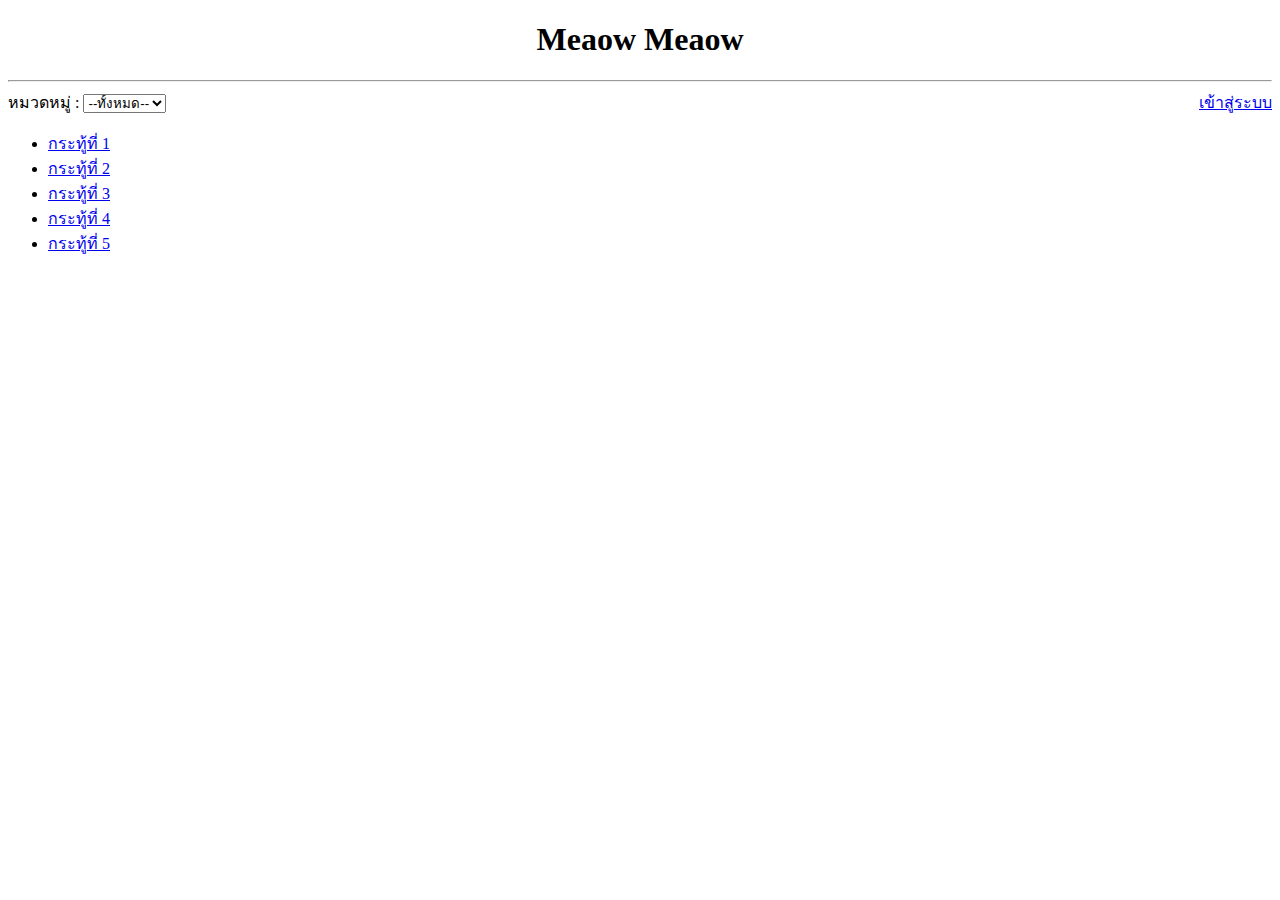
<file: index.html>
<!DOCTYPE html>
<html lang="en">
<head>
    <meta charset="UTF-8">
    <meta http-equiv="X-UA-Compatible" content="IE=edge">
    <meta name="viewport" content="width=device-width, initial-scale=1.0">
    <title>Webboard</title>
</head>

    <center><h1>Meaow Meaow</h1></center>
    <hr>
    หมวดหมู่ : 
    <select name="category">
        <option value="all">--ทั้งหมด--</option>
        <option value="general">เรื่องทั่วไป</option>
        <option value="study">เรื่องเรียน</option>
    </select>
    <a href="login.html" style="float: right;">เข้าสู่ระบบ</a>
    <ul>
        <li><a href="post.php?id=1">กระทู้ที่ 1</a></li>
        <li><a href="post.php?id=2">กระทู้ที่ 2</a></li>
        <li><a href="post.php?id=3">กระทู้ที่ 3</a></li>
        <li><a href="post.php?id=4">กระทู้ที่ 4</a></li>
        <li><a href="post.php?id=5">กระทู้ที่ 5</a></li>
    </ul>
    
</body>
</html>
</file>
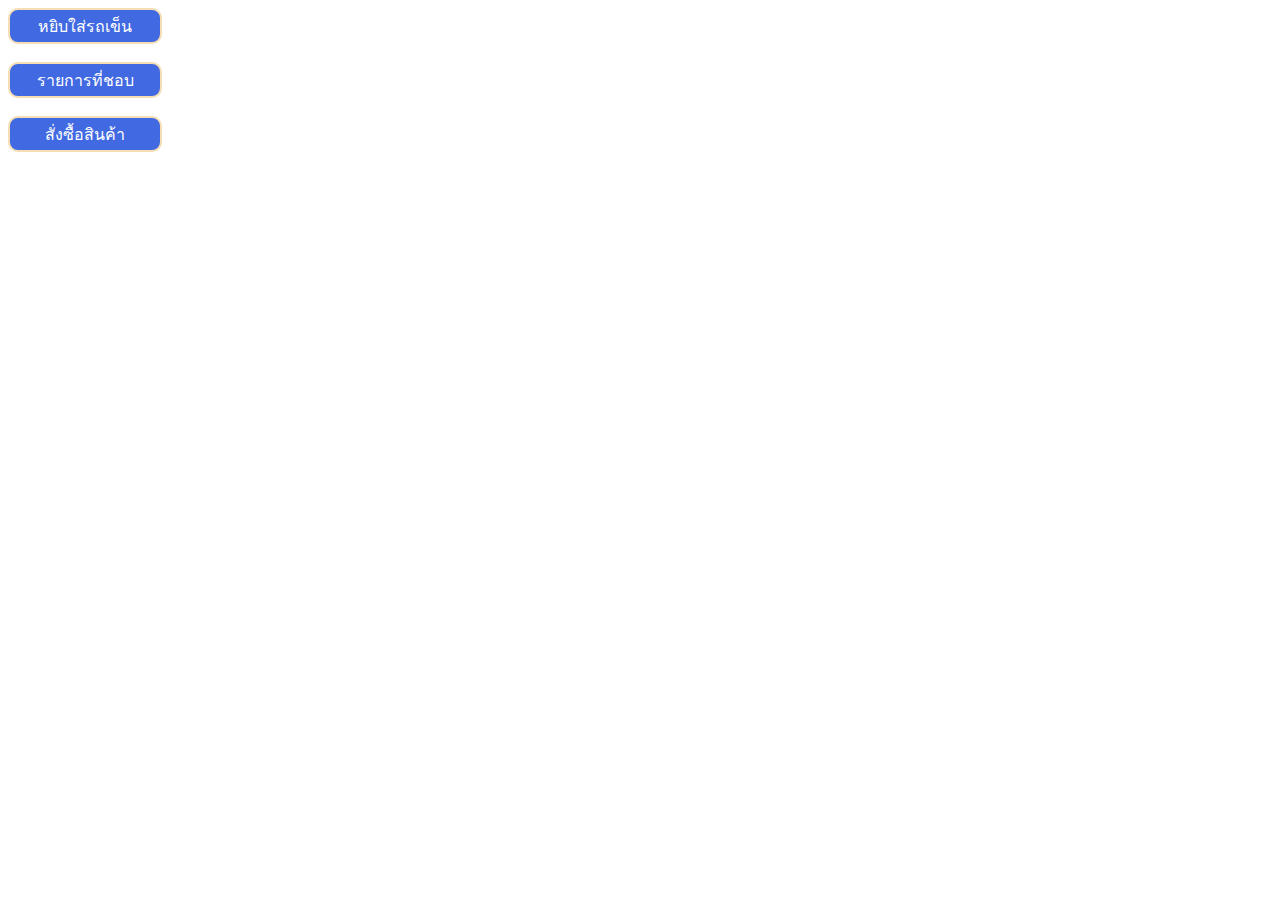
<file: border-radius.html>
<!DOCTYPE html>
<html lang="en">
<head>
    <meta charset="UTF-8">
    <meta http-equiv="X-UA-Compatible" content="IE=edge">
    <meta name="viewport" content="width=device-width, initial-scale=1.0">
    <title>Document</title>
    <style>a.btn{
        background-color:royalblue;
        color:white;
        width:150px;
        height:32px;
        border-radius: 10px;
        border:solid 2px wheat;
        text-align:center;
        vertical-align:middle;
        display:table-cell;
        text-decoration:none;
    }
    a:hover {
        background-color:red;
    }
    </style> 
</head>
<body>
    <a href="#" class="btn">หยิบใส่รถเข็น</a><br>
    <a href="#" class="btn">รายการที่ชอบ</a><br>
    <a href="#" class="btn">สั่งซื้อสินค้า</a> 
</body>
</html>
</file>
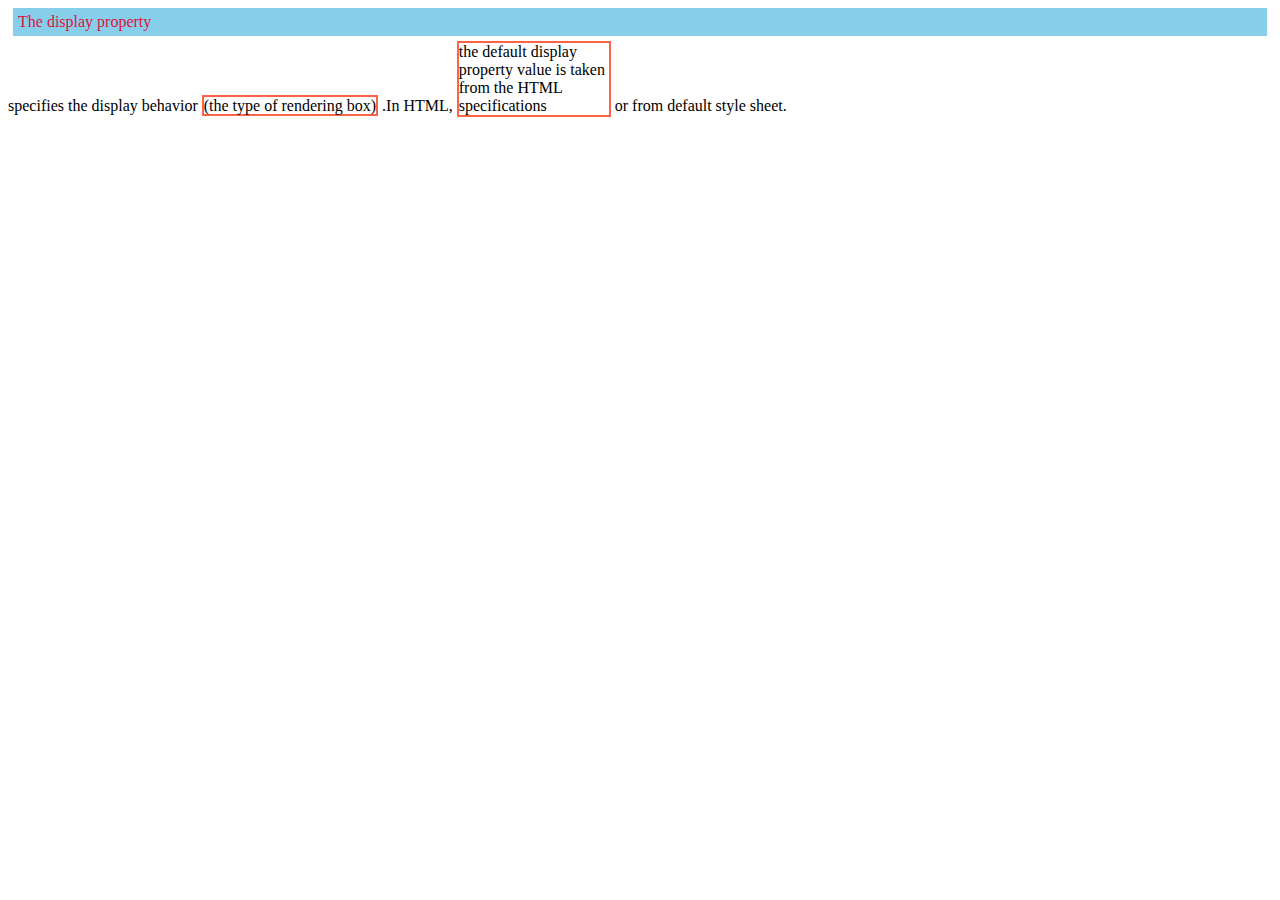
<file: display.html>
<!DOCTYPE html>
<html lang="en">
<head>
    <meta charset="UTF-8">
    <meta http-equiv="X-UA-Compatible" content="IE=edge">
    <meta name="viewport" content="width=device-width, initial-scale=1.0">
    <title>Document</title>
    <style>
    span{
        background:skyblue;
        font:12pt tahoma;
        color: crimson;
        margin:5px;
        display:block;
        padding: 5px;
    }
    p, div {
        border: solid 2px tomato;
        width:150px;
    }
    p { 
        display:inline;
    }
    div { 
        display:inline-block; 
    }
    </style> 
</head>
<body>
    <span>The display property</span>  
    specifies the display behavior 
    <p>(the type of rendering box)</p>
    .In HTML, 
    <div>the default display property value is    taken from the HTML specifications</div> 
    or from default style sheet. 
</body>
</html>
</file>
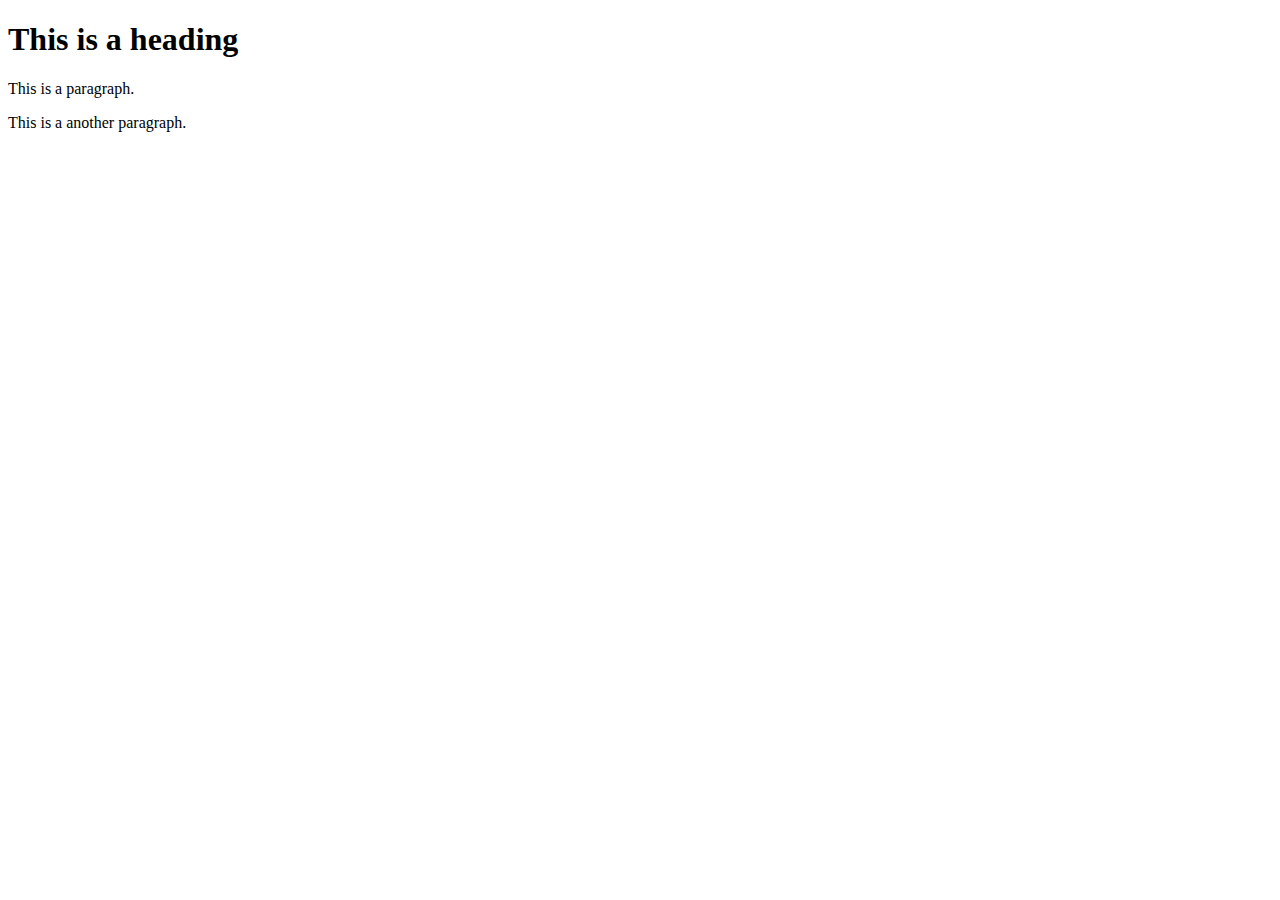
<file: hw1.html>
<!DOCTYPE html>
<html lang="en">
<head>
    <meta charset="UTF-8">
    <meta http-equiv="X-UA-Compatible" content="IE=edge">
    <meta name="viewport" content="width=device-width, initial-scale=1.0">
    <title>First Page Title</title>
</head>
<body>
    <h1>This is a heading</h1>
    <p>This is a paragraph.</p>
    <p>This is a another paragraph.</p>
</body>
</html>
</file>
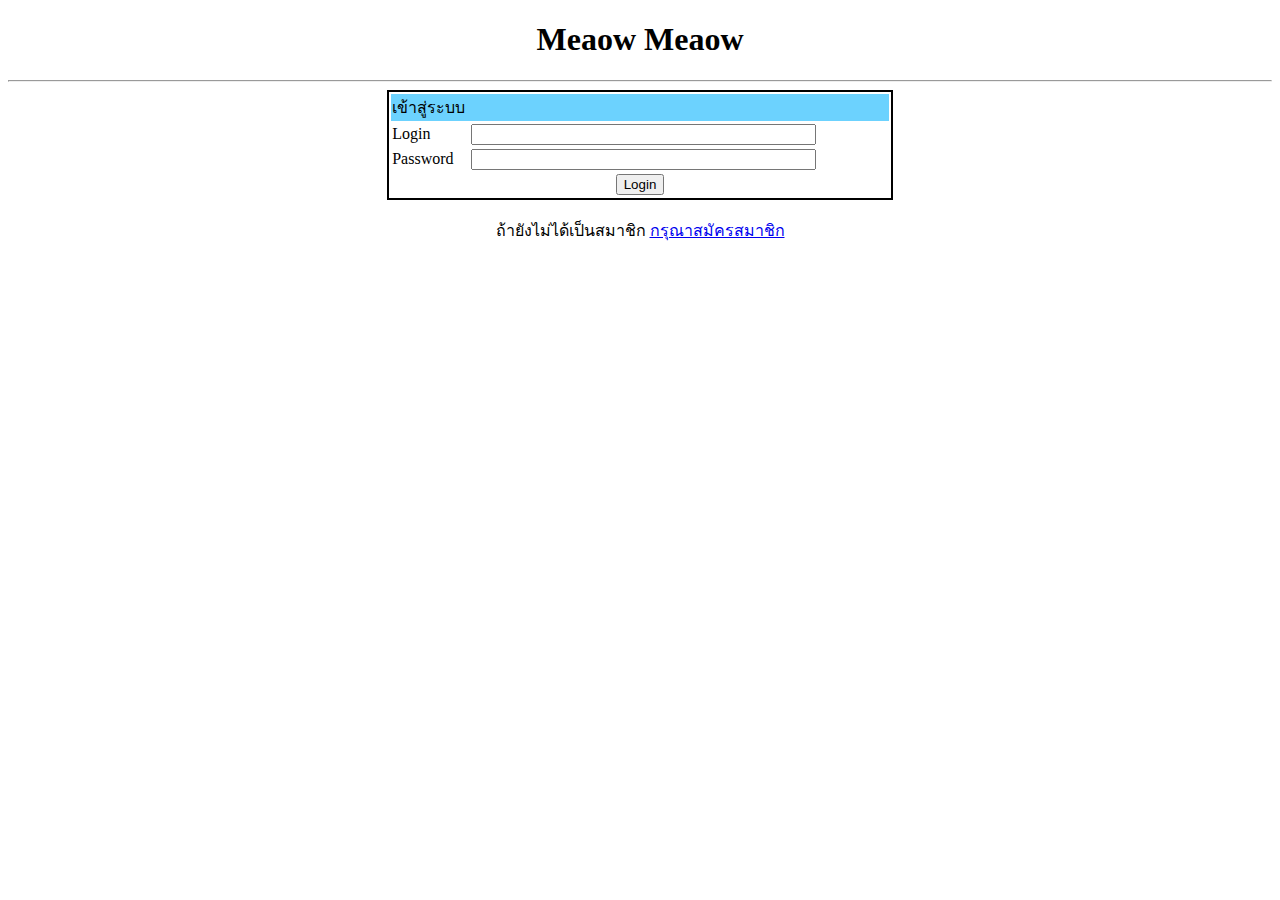
<file: login.html>
<!DOCTYPE html>
<html lang="en">
<head>
    <meta charset="UTF-8">
    <meta http-equiv="X-UA-Compatible" content="IE=edge">
    <meta name="viewport" content="width=device-width, initial-scale=1.0">
    <title>login</title>
</head>
<body>
    <h1 style="text-align: center;">Meaow Meaow</h1>
    <hr>
<form action="verify.php" method="post">
    <table style="border: 2px solid black; width:40%;" align="center">
        <tr><td colspan="2" style="background-color:#6CD2FE;">เข้าสู่ระบบ</td></tr>
        <tr><td>Login</td><td><input type="text" name="login" size="40"></td></tr>
        <tr><td>Password</td><td><input type="text" name="Pwd" size="40"></td></tr>
        <tr><td colspan="2" align="center"><input type="submit" value="Login"></td></tr>
    </table>
</form>
    <br>
    <div align="center">
        ถ้ายังไม่ได้เป็นสมาชิก <a href="register.html">กรุณาสมัครสมาชิก</a>
    </div>
</body>
</html>
</file>
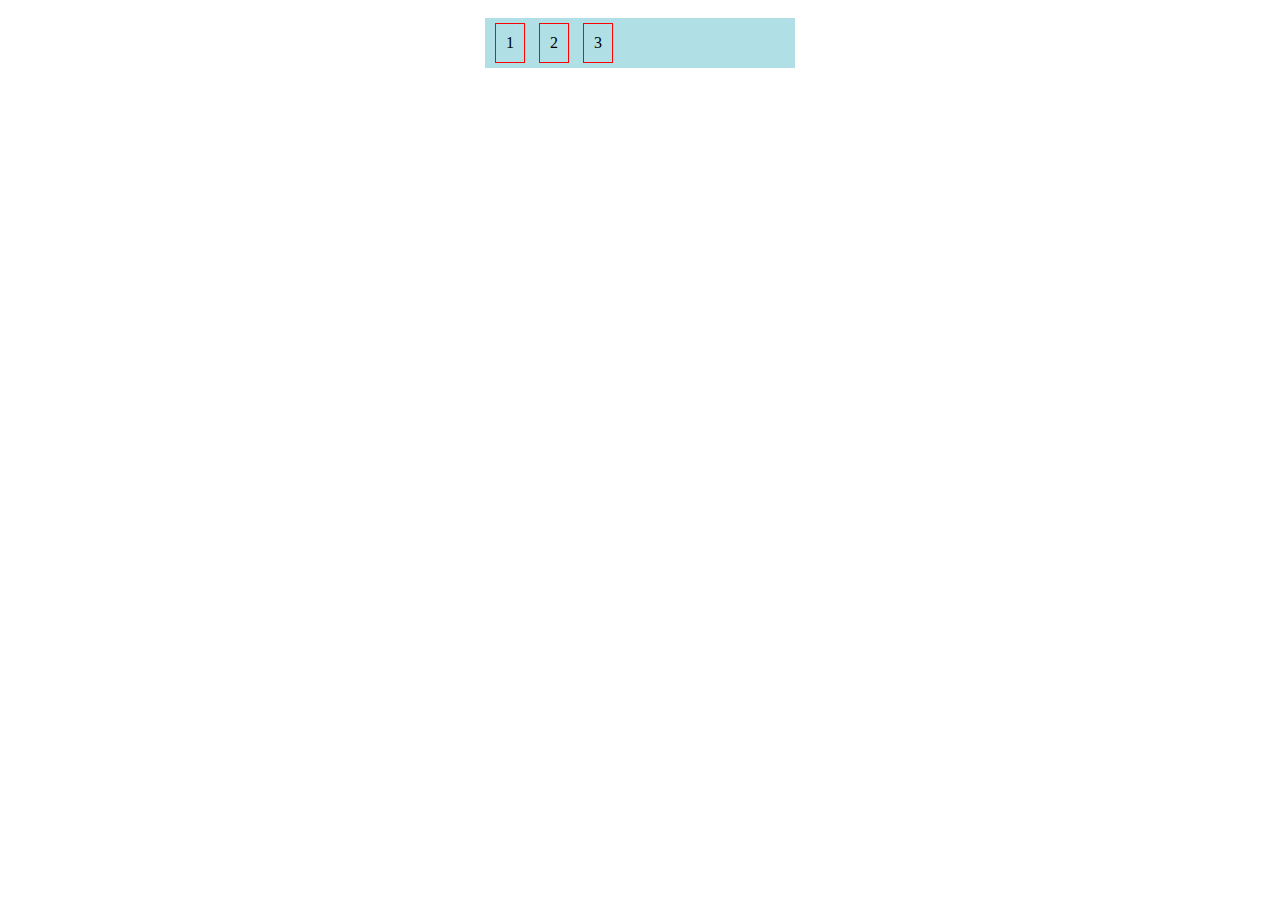
<file: margin.html>
<!DOCTYPE html>
<html lang="en">
<head>
    <meta charset="UTF-8">
    <meta http-equiv="X-UA-Compatible" content="IE=edge">
    <meta name="viewport" content="width=device-width, initial-scale=1.0">
    <title>Document</title>
    <style>
    body { 
        padding:10px;
    }
    div.container{
        width:300px;
        margin:auto;
        padding: 5px;
        background-color:powderblue;
    }
    div.item{
        padding: 10px;
        margin-left:5px;
        margin-right: 5px;
        border: solid 1px red;
        display:inline-block;
    }
</style>
</head>
<body>
    <div class="container">
        <div class="item">1</div>
        <div class="item">2</div>
        <div class="item">3</div>
    </div>
</body>
</html>
</file>
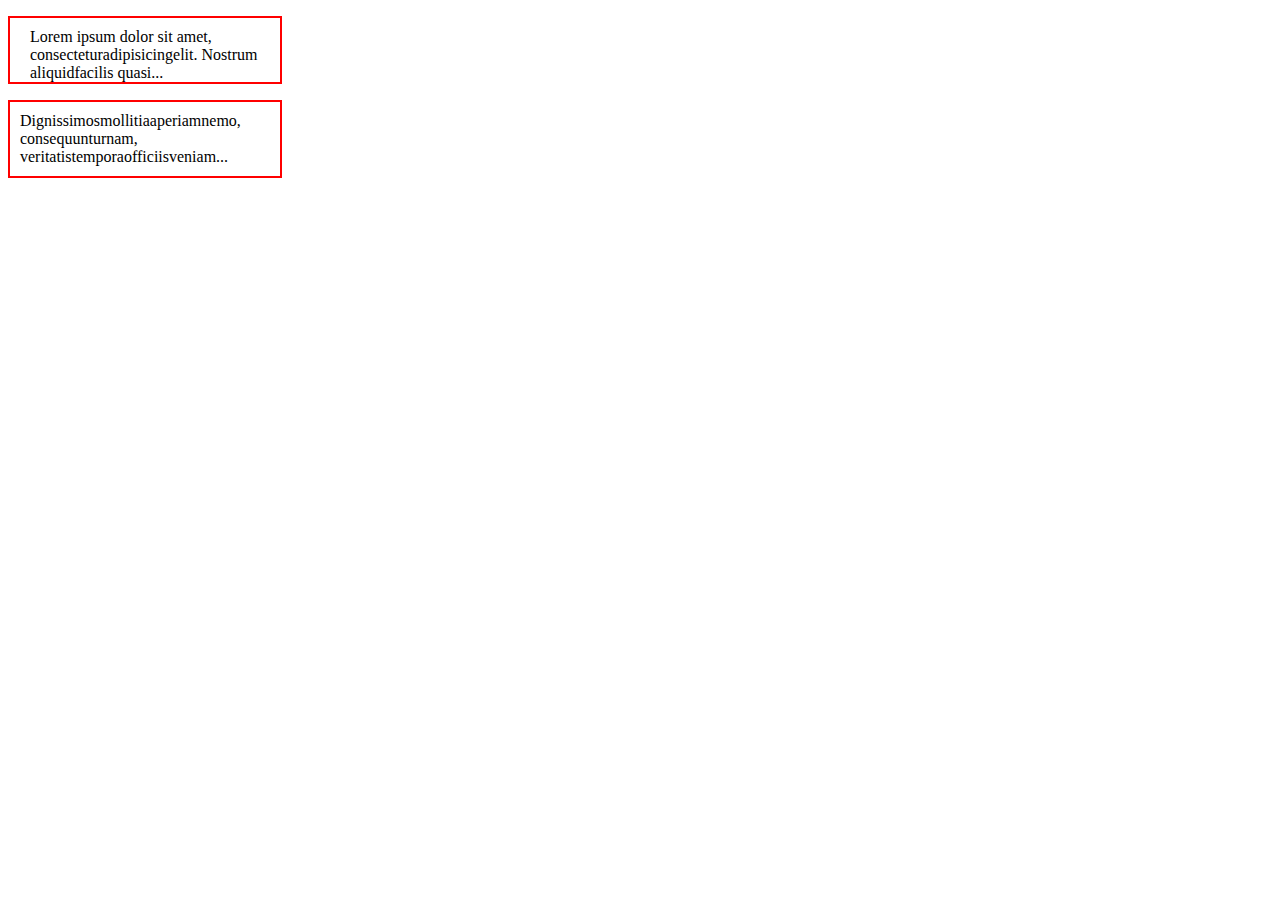
<file: padding.html>
<!DOCTYPE html>
<html lang="en">
<head>
    <meta charset="UTF-8">
    <meta http-equiv="X-UA-Compatible" content="IE=edge">
    <meta name="viewport" content="width=device-width, initial-scale=1.0">
    <title>Document</title>
    <style>
    p {
        border: solid 2px red;width:250px;
    }
    #p1 {
        padding-top: 10px;
        padding-left:20px;
    }
    #p2 { 
        padding: 10px; 
    }
    </style> 
</head>
<body>
    <p id="p1">Lorem ipsum dolor sit amet, consecteturadipisicingelit. Nostrum aliquidfacilis quasi...</p>
    <p id="p2">Dignissimosmollitiaaperiamnemo, consequunturnam, veritatistemporaofficiisveniam...</p>
</body>
</html>
</file>
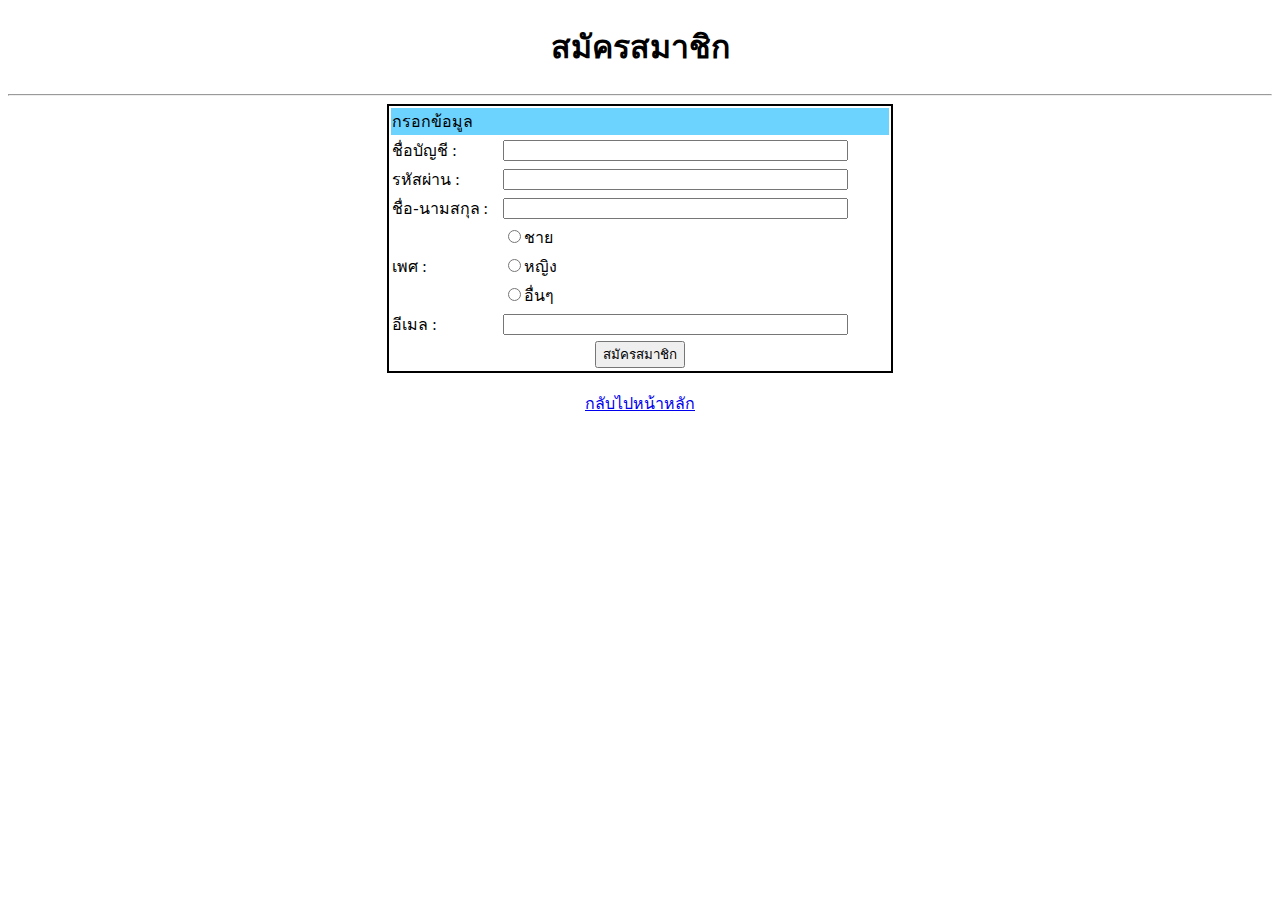
<file: register.html>
<!DOCTYPE html>
<html lang="en">
<head>
    <meta charset="UTF-8">
    <meta http-equiv="X-UA-Compatible" content="IE=edge">
    <meta name="viewport" content="width=device-width, initial-scale=1.0">
    <title>register</title>
</head>
<body>
    <h1 style="text-align: center;">สมัครสมาชิก</h1>
    <hr>
    <table style="border: 2px solid black; width:40%;" align="center">
        <tr><td colspan="2" style="background-color:#6CD2FE;">กรอกข้อมูล</td></tr>
        <tr><td>ชื่อบัญชี :</td><td><input type="text" name="user" size="40"></td></tr>
        <tr><td>รหัสผ่าน :</td><td><input type="text" name="Password" size="40"></td></tr>
        <tr><td>ชื่อ-นามสกุล :</td><td><input type="text" name="name" size="40"></td></tr>
        <tr><td></td><td><input type="radio" name="sex" value="m">ชาย</td></tr>
        <tr><td>เพศ :</td><td><input type="radio" name="sex" value="g">หญิง</td></tr>
        <tr><td></td><td><input type="radio" name="sex" value="x">อื่นๆ</td></tr>
        <tr><td>อีเมล :</td><td><input type="text" name="user" size="40"></td></tr>
        <tr><td colspan="2" align="center"><input type="submit" value="สมัครสมาชิก"></td></tr>
    </table>
    <br>
    <div align="center">
        <a href="index.html">กลับไปหน้าหลัก</a>
    </div>
    
</body>
</html>
</file>
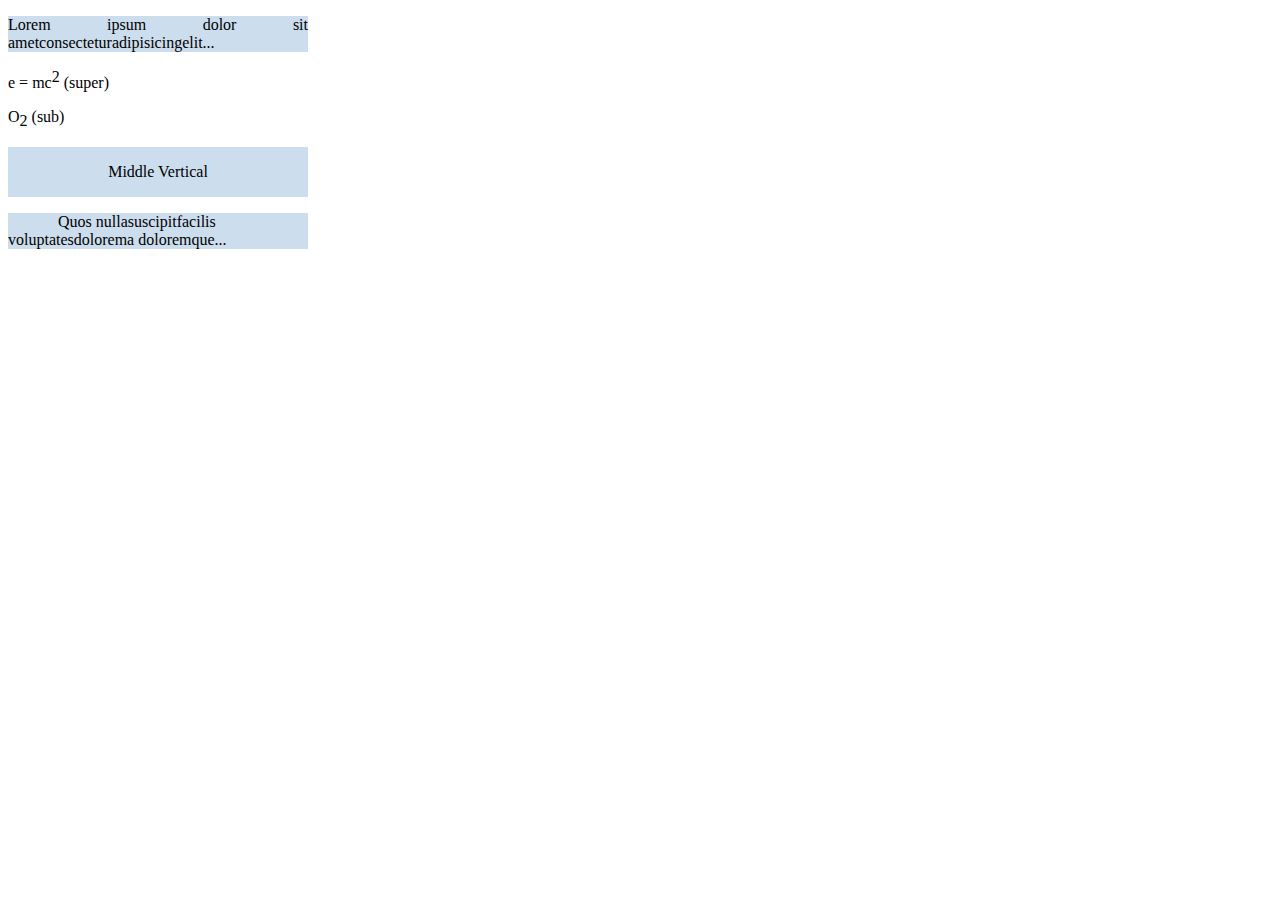
<file: text-format.html>
<!DOCTYPE html>
<html lang="en">
<head>
    <meta charset="UTF-8">
    <meta http-equiv="X-UA-Compatible" content="IE=edge">
    <meta name="viewport" content="width=device-width, initial-scale=1.0">
    <title>Document</title>
    <style>
        p.justify{
            background-color:#cde;
            text-align:justify;
            width: 300px;}
        span.super{
            vertical-align:super;
        }
        span.sub{
            vertical-align:sub;
        }
        div.middle-vert {
            background-color:#cde;
            width:300px;
            height: 50px;
            text-align: center;
            vertical-align: middle;
            display: table-cell;
        }
        p.indent{
            background-color:#cde;
            text-indent:50px;
            width: 300px;
        }
    </style>
    </style>
</head>
<body>
    <p class="justify">Lorem ipsum dolor sit ametconsecteturadipisicingelit...</p> 
    <p>e = mc<span class="super">2</span> (super)</p><p>O<span class="sub">2</span> (sub)</p>
    <div class="middle-vert">Middle Vertical</div>
    <p class="indent">Quos nullasuscipitfacilis voluptatesdolorema doloremque...</p> 
</body> 
</html>
</file>
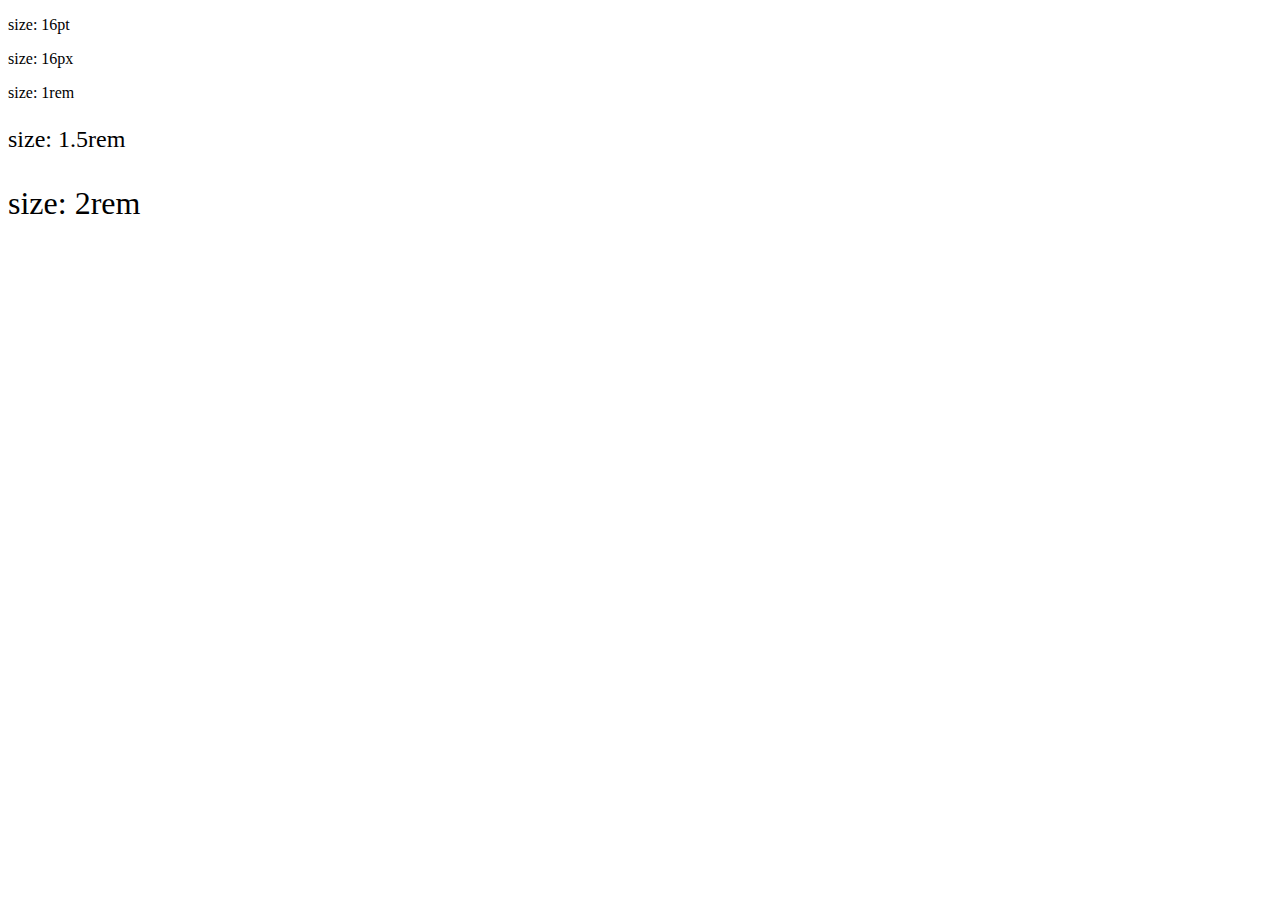
<file: unit.html>
<!DOCTYPE html>
<html lang="en">
<head>
    <meta charset="UTF-8">
    <meta http-equiv="X-UA-Compatible" content="IE=edge">
    <meta name="viewport" content="width=device-width, initial-scale=1.0">
    <title>Document</title>
    <link rel="stylesheet" href="style.css">
</head>
<body>
    <div>
        <p>size: 16pt</p>
        <p>size: 16px</p>
        <p>size: 1rem</p>
        <p>size: 1.5rem</p>
        <p>size: 2rem</p>
    </div>
    
</body>
</html>
</file>
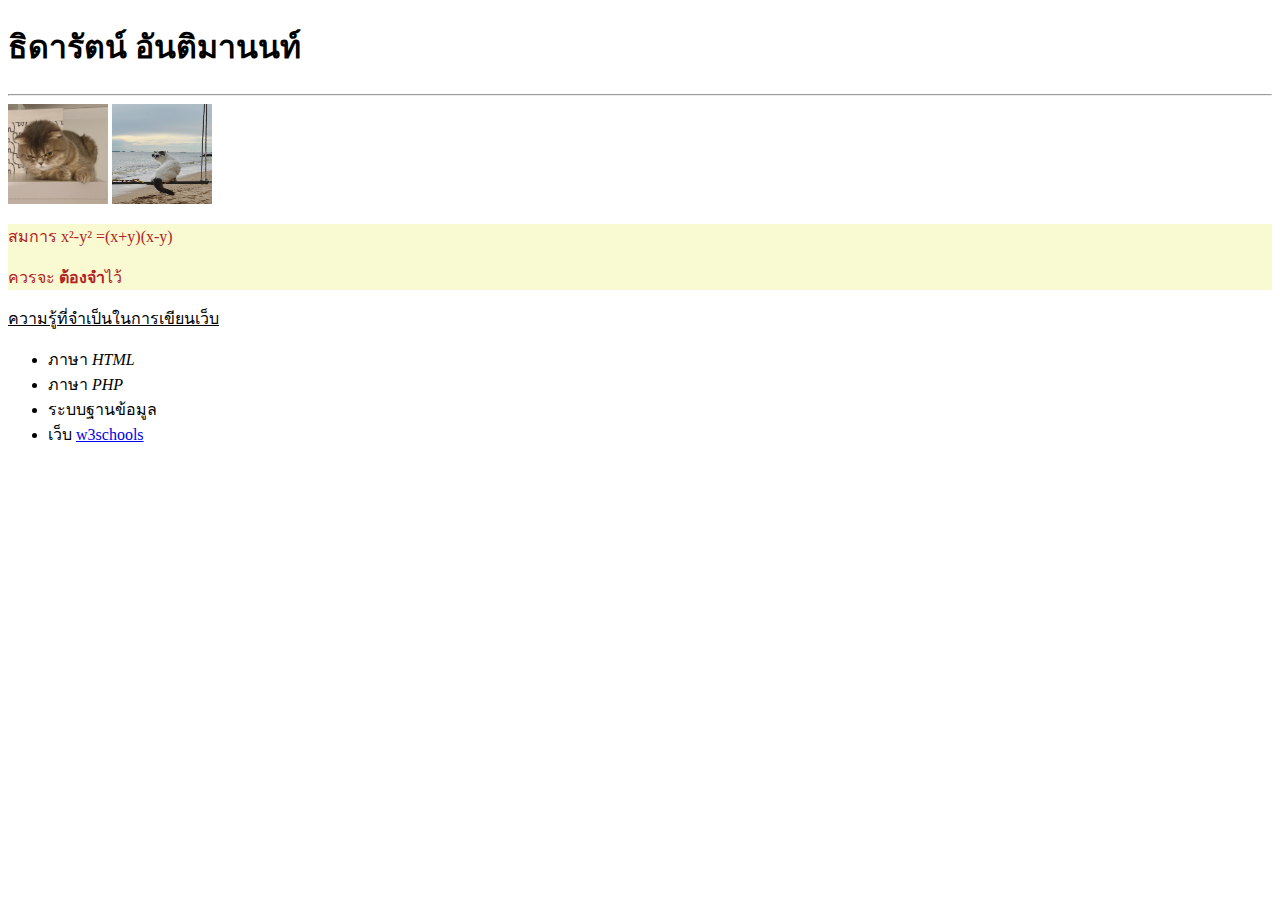
<file: work1.html>
<!DOCTYPE html>
<html lang="en">
<head>
    <meta charset="UTF-8">
    <meta http-equiv="X-UA-Compatible" content="IE=edge">
    <meta name="viewport" content="width=device-width, initial-scale=1.0">
    <title>งานครั้งที่หนึ่ง</title>
</head>
<body>
    <h1>ธิดารัตน์ อันติมานนท์</h1>
    <hr>
    <img src="picture/jiewww.jpg"  width="100" height="100">
    <a href="http://www.google.com"><img src="picture/jjjj.jpg" width="100" height="100" ></a>
    <div style="background-color:LightGoldenRodYellow;color: FireBrick;">
 <p>สมการ x²-y² =(x+y)(x-y)</p>
 <p>ควรจะ <b>ต้องจำ</b>ไว้</p>
 
    </div>
    <ins>ความรู้ที่จำเป็นในการเขียนเว็บ</ins>
    <ul><li>ภาษา <i>HTML</i></li>
    <li>ภาษา <i>PHP</i></li>
   <li>ระบบฐานข้อมูล</li> 
    <li>เว็บ  <a href="http://www.w3schools.com">w3schools</a></li></ul>
</body>
</html>
</file>
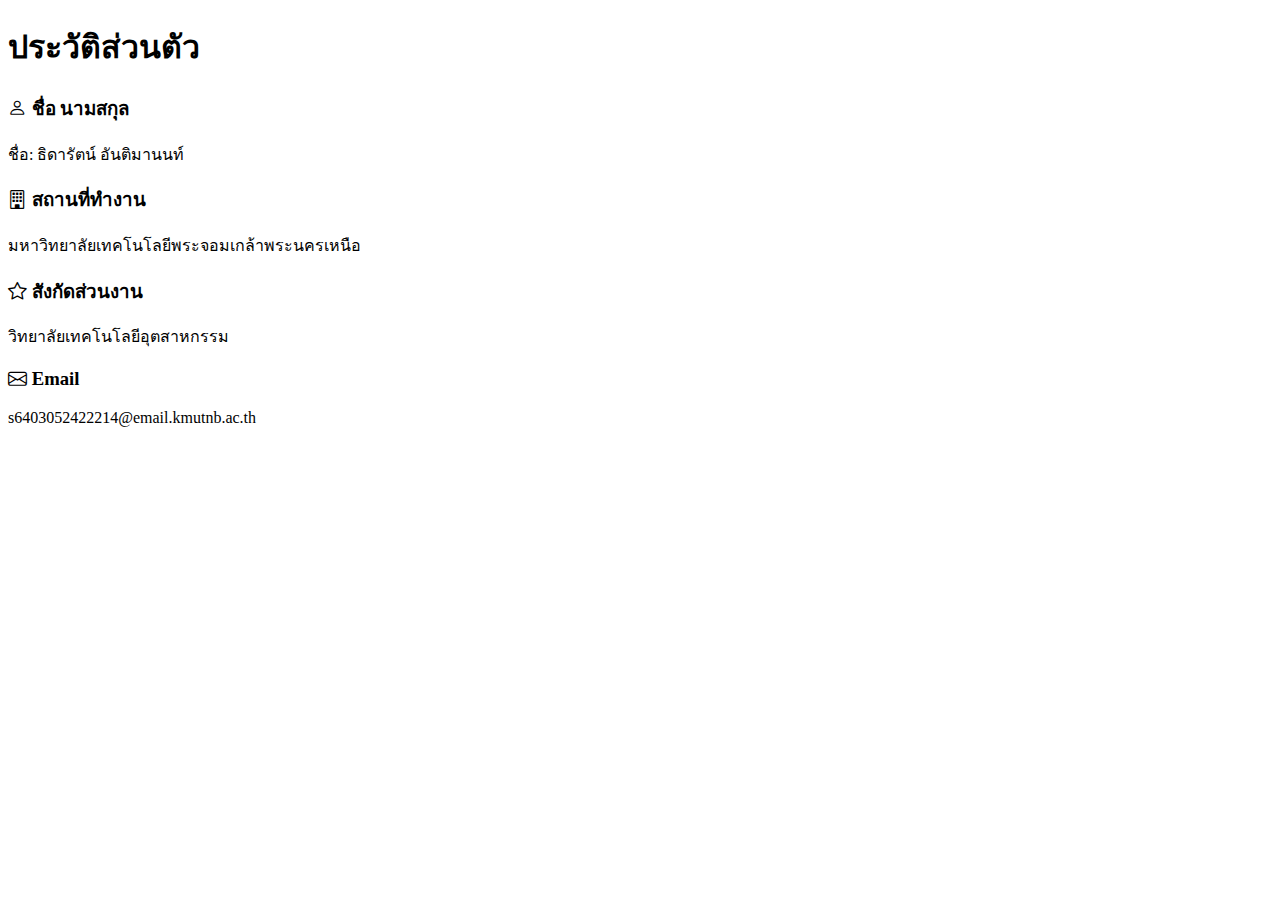
<file: work_bootstrap1.html>
<!DOCTYPE html>
<html lang="en">
<head>
    <meta charset="UTF-8">
    <meta http-equiv="X-UA-Compatible" content="IE=edge">
    <meta name="viewport" content="width=device-width, initial-scale=1.0">
    <title>Bootstrap</title>
<link href="https://cdn.jsdelivr.net/npm/bootstrap@5.2.1/dist/css/bootstrap.min.css" rel="stylesheet" integrity="sha384-iYQeCzEYFbKjA/T2uDLTpkwGzCiq6soy8tYaI1GyVh/UjpbCx/TYkiZhlZB6+fzT" crossorigin="anonymous">
<script src="https://cdn.jsdelivr.net/npm/bootstrap@5.2.1/dist/js/bootstrap.bundle.min.js" integrity="sha384-u1OknCvxWvY5kfmNBILK2hRnQC3Pr17a+RTT6rIHI7NnikvbZlHgTPOOmMi466C8" crossorigin="anonymous"></script>
<link rel="stylesheet" href="https://cdn.jsdelivr.net/npm/bootstrap-icons@1.9.1/font/bootstrap-icons.css">

</head>
</head>
<body class="bg-info m-5">
 <div class="bg-light">
    <h1 class="text-white bg-secondary text-center p-3">ประวัติส่วนตัว</h1>
    <div class="border border-dark border-5 mx-5 ">
        <h3 class="text-success text-center mt-4"><i class="bi bi-person"></i> ชื่อ นามสกุล</h3>
        <p class="text-center">ชื่อ: ธิดารัตน์ อันติมานนท์</p>
    </div>
    <div class="bg-danger mt-5 border-top border-bottom border-dark border-3">
        <h3 class="text-info text-center mt-3"><i class="bi bi-building"></i> สถานที่ทำงาน</h3>
        <p class="text-center">มหาวิทยาลัยเทคโนโลยีพระจอมเกล้าพระนครเหนือ</p>
    </div>
    <div class="bg-success border-bottom border-danger border-3 p-3 ">
        <h3 class="text-dark text-center fst-italic mt-5"><i class="bi bi-star"></i> สังกัดส่วนงาน</h3>
        <p class="text-center">วิทยาลัยเทคโนโลยีอุตสาหกรรม</p>
    </div>
    <div class="bg-white p-5">
        <h3 class="text-dark text-center "><i class="bi bi-envelope"></i> Email</h3>
        <p class="text-center">s6403052422214@email.kmutnb.ac.th</p>
    </div>
 </div> 
 
 

 <div></div>
</body>
</html>
</file>
<file: style.css>
/* html{font-size: 20px;} */
        p:nth-child(1){font-size: 16;}
        p:nth-child(2){font-size: 16;}
        p:nth-child(3){font-size: 1rem;}
        p:nth-child(4){font-size: 1.5rem;}
        p:nth-child(5){font-size: 2rem;}
</file>
